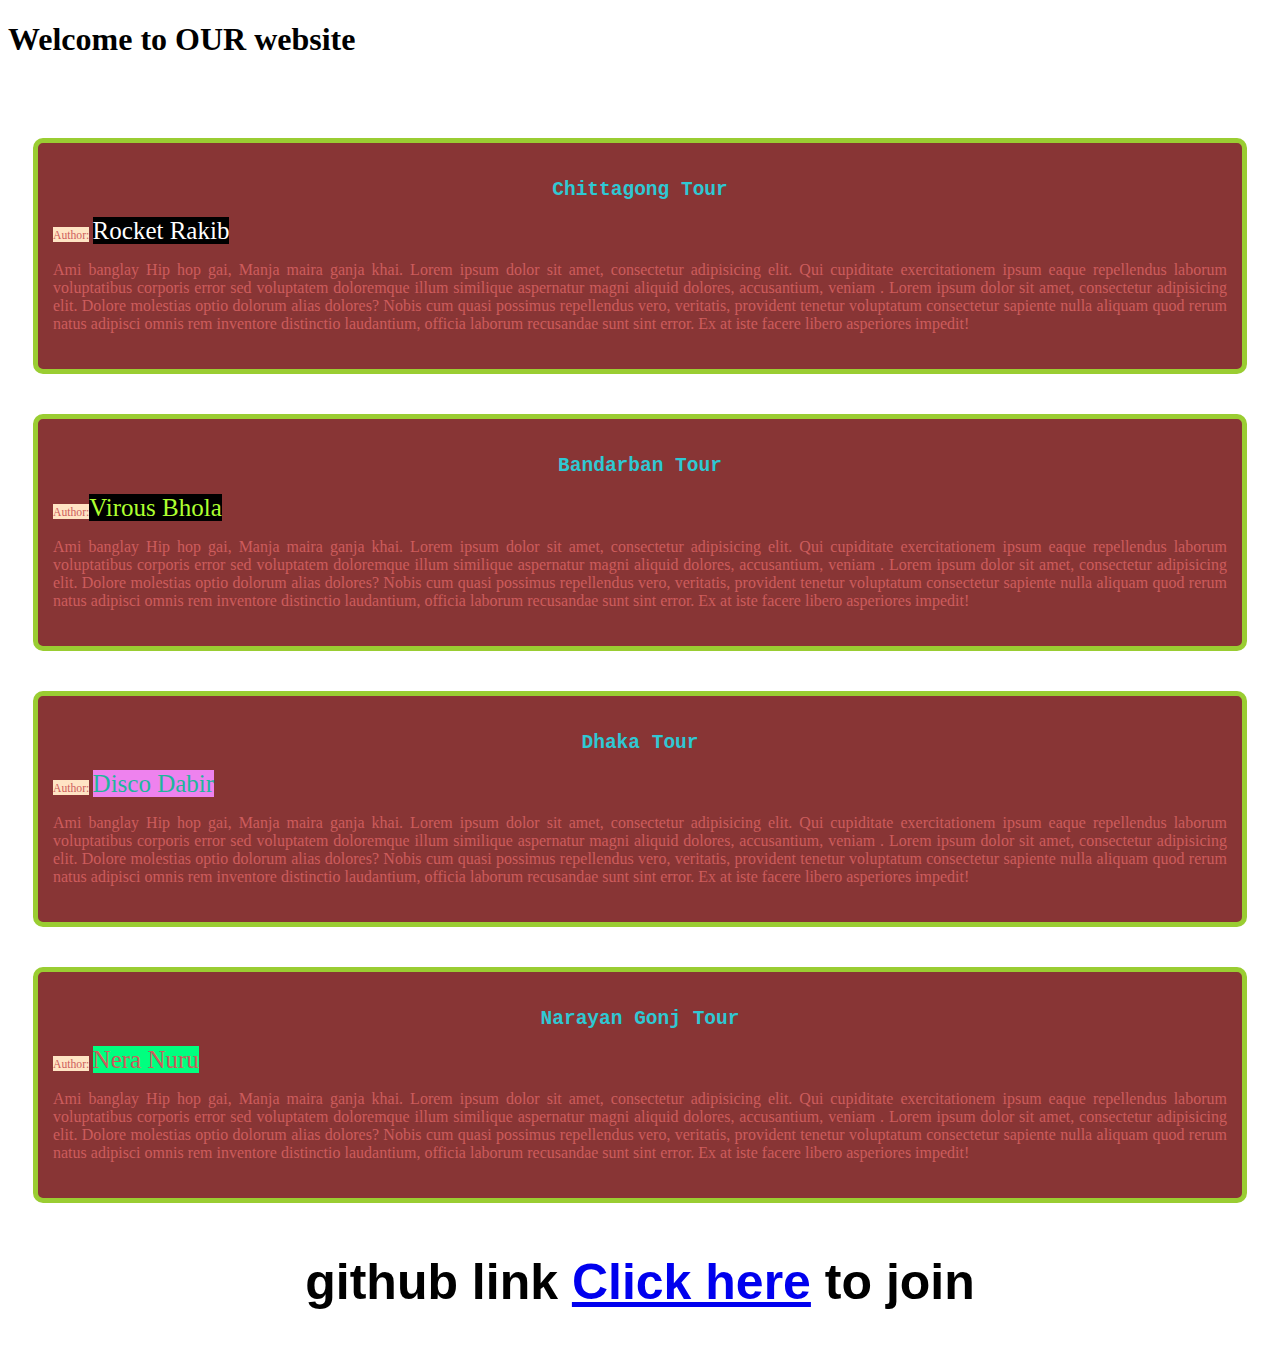
<file: index.html>
<!DOCTYPE html>
        <html lang="en">
        <head>
            <meta charset="UTF-8">
            <meta http-equiv="X-UA-Compatible" content="IE=edge">
            <meta name="viewport" content="width=device-width, initial-scale=1.0">
            <title>Pack and Go</title>
<link rel="stylesheet" href="style.css">
    </head>

        <body>

            <h1>Welcome to OUR website</h1>
        <br>
        <div class="writting">
            <h2 class="title">Chittagong Tour</h2>
        
        <span class="author-css" >
            <small>Author:</span>   
                <span class="author-name">Rocket Rakib</span></small>
        <p>Ami banglay Hip hop gai, Manja maira ganja khai. Lorem ipsum dolor sit amet, consectetur adipisicing elit. Qui cupiditate exercitationem ipsum eaque repellendus laborum voluptatibus corporis error sed voluptatem doloremque illum similique aspernatur magni aliquid dolores, accusantium, veniam . Lorem ipsum dolor sit amet, consectetur adipisicing elit. Dolore molestias optio dolorum alias dolores? Nobis cum quasi possimus repellendus vero, veritatis, provident tenetur voluptatum consectetur sapiente nulla aliquam quod rerum natus adipisci omnis rem inventore distinctio laudantium, officia laborum recusandae sunt sint error. Ex at iste facere libero asperiores impedit!</p>
        </div>

        <div class="writting">
        <h2 class="title">Bandarban Tour</h2>
        <span class="author-css"><small>Author:</span><span class="author-bandarban">Virous Bhola</small></span>
        <p>Ami banglay Hip hop gai, Manja maira ganja khai. Lorem ipsum dolor sit amet, consectetur adipisicing elit. Qui cupiditate exercitationem ipsum eaque repellendus laborum voluptatibus corporis error sed voluptatem doloremque illum similique aspernatur magni aliquid dolores, accusantium, veniam . Lorem ipsum dolor sit amet, consectetur adipisicing elit. Dolore molestias optio dolorum alias dolores? Nobis cum quasi possimus repellendus vero, veritatis, provident tenetur voluptatum consectetur sapiente nulla aliquam quod rerum natus adipisci omnis rem inventore distinctio laudantium, officia laborum recusandae sunt sint error. Ex at iste facere libero asperiores impedit!</p>
        </div>

        <div class="writting">
            <h2 class="title">Dhaka Tour</h2>
           <span class="author-css"><small>Author:</span> <span class="dhaka-author">Disco Dabir</span></small>
            <p>Ami banglay Hip hop gai, Manja maira ganja khai. Lorem ipsum dolor sit amet, consectetur adipisicing elit. Qui cupiditate exercitationem ipsum eaque repellendus laborum voluptatibus corporis error sed voluptatem doloremque illum similique aspernatur magni aliquid dolores, accusantium, veniam . Lorem ipsum dolor sit amet, consectetur adipisicing elit. Dolore molestias optio dolorum alias dolores? Nobis cum quasi possimus repellendus vero, veritatis, provident tenetur voluptatum consectetur sapiente nulla aliquam quod rerum natus adipisci omnis rem inventore distinctio laudantium, officia laborum recusandae sunt sint error. Ex at iste facere libero asperiores impedit!</p></div>
<div class="writting">
    <h2 class="title">Narayan Gonj Tour</h2>
           <span class="author-css"><small>Author:</span> <span class="narayan-author">Nera Nuru</span></small>
    <p>Ami banglay Hip hop gai, Manja maira ganja khai. Lorem ipsum dolor sit amet, consectetur adipisicing elit. Qui cupiditate exercitationem ipsum eaque repellendus laborum voluptatibus corporis error sed voluptatem doloremque illum similique aspernatur magni aliquid dolores, accusantium, veniam . Lorem ipsum dolor sit amet, consectetur adipisicing elit. Dolore molestias optio dolorum alias dolores? Nobis cum quasi possimus repellendus vero, veritatis, provident tenetur voluptatum consectetur sapiente nulla aliquam quod rerum natus adipisci omnis rem inventore distinctio laudantium, officia laborum recusandae sunt sint error. Ex at iste facere libero asperiores impedit!</p>
</div>
<div class="github">
<p> github link <a href="https://github.com/">Click here</a> to join</p>
</div>




</body>
        </html>
</file>
<file: style.css>
.author-name{
    color: white;
    background-color: black;
    font-size: 25px;
}
.author-bandarban{
    color: greenyellow;
    background-color: black;
    font-size: 25px;
}
.dhaka-author{
    color: rgb(30, 182, 157);
    background-color: violet;
    font-size: 25px;
    }
    .narayan-author{
background-color: springgreen;
font-size: 25px;

    }
.writting{
background-color: white;
color: indianred;
background-color:rgba(114, 16, 16, 0.842);
border: 5px solid yellowgreen;
border-radius:10px;
margin-top: 40px;
margin-bottom: 20px;
margin-left: 25px;
margin-right: 25px;
padding: 20px 15px;
text-align: justify;
}   
.title{
font-family: monospace;
font-weight: 742;
font-style: normal;
text-align: center;
color: rgb(47, 200, 211);

}
.author-css{
    font-family: serif;
    font-size: 14px;
    background-color: bisque;
}
.github{
text-align: center;
font-family: sans-serif;
font-weight: 900;
font-size: 50px;

}
</file>
